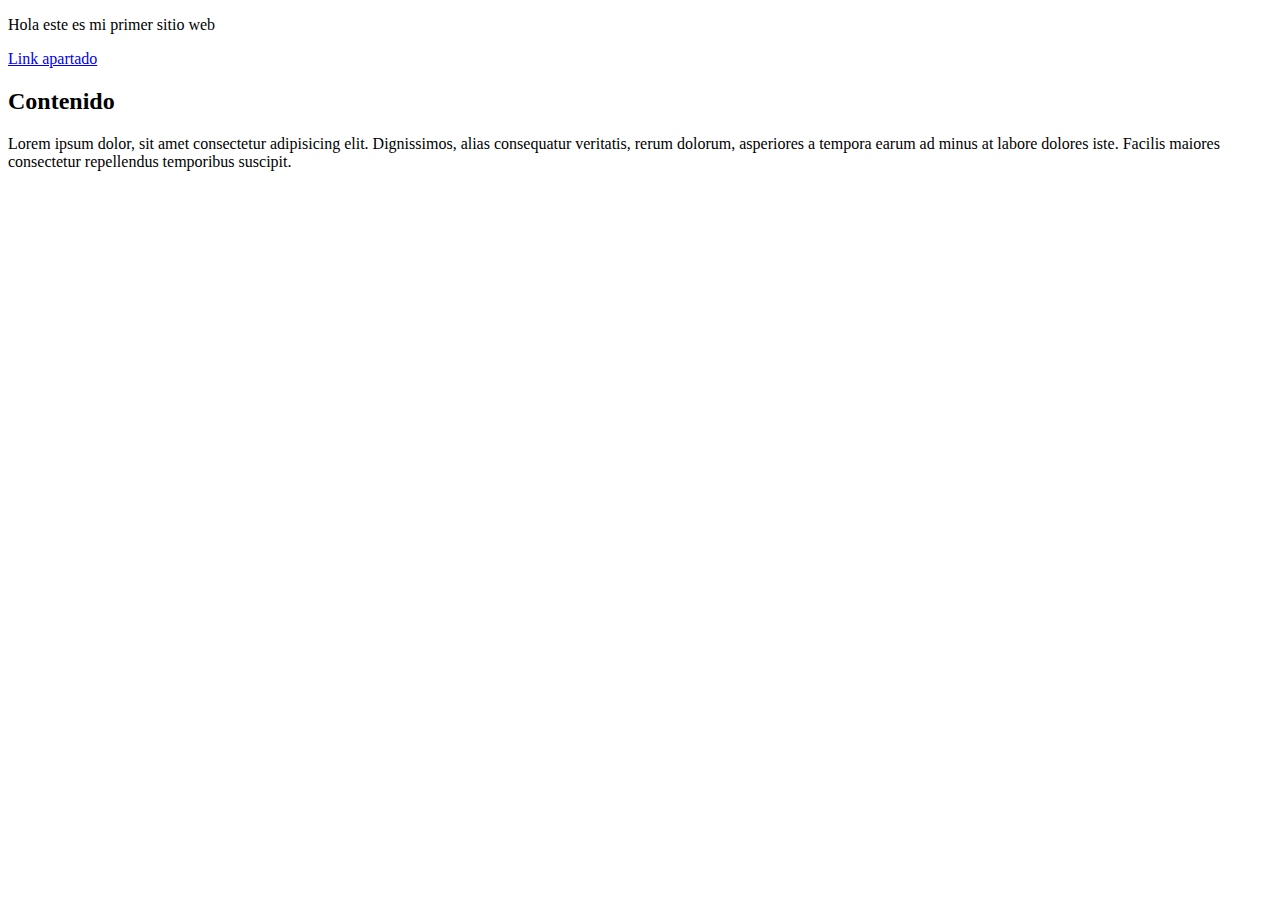
<file: index.html>
<!DOCTYPE html>
<html lang="en">
<head>
  <meta charset="UTF-8">
  <meta http-equiv="X-UA-Compatible" content="IE=edge">
  <meta name="viewport" content="width=device-width, initial-scale=1.0">
  <title>MiWeb.com</title>
  <link rel="stylesheet" href="css/estilos.css">
 
</head>
<body>
  <p>
    Hola este es mi primer sitio web
  </p>
  <a href="#">Link apartado</a>
  <div>
    <h2>
      Contenido
    </h2>
    <p>
      Lorem ipsum dolor, sit amet consectetur adipisicing elit. Dignissimos, alias consequatur veritatis, rerum dolorum, asperiores a tempora earum ad minus at labore dolores iste. Facilis maiores consectetur repellendus temporibus suscipit.
    </p>
  </div>
</body>
</html>
</file>
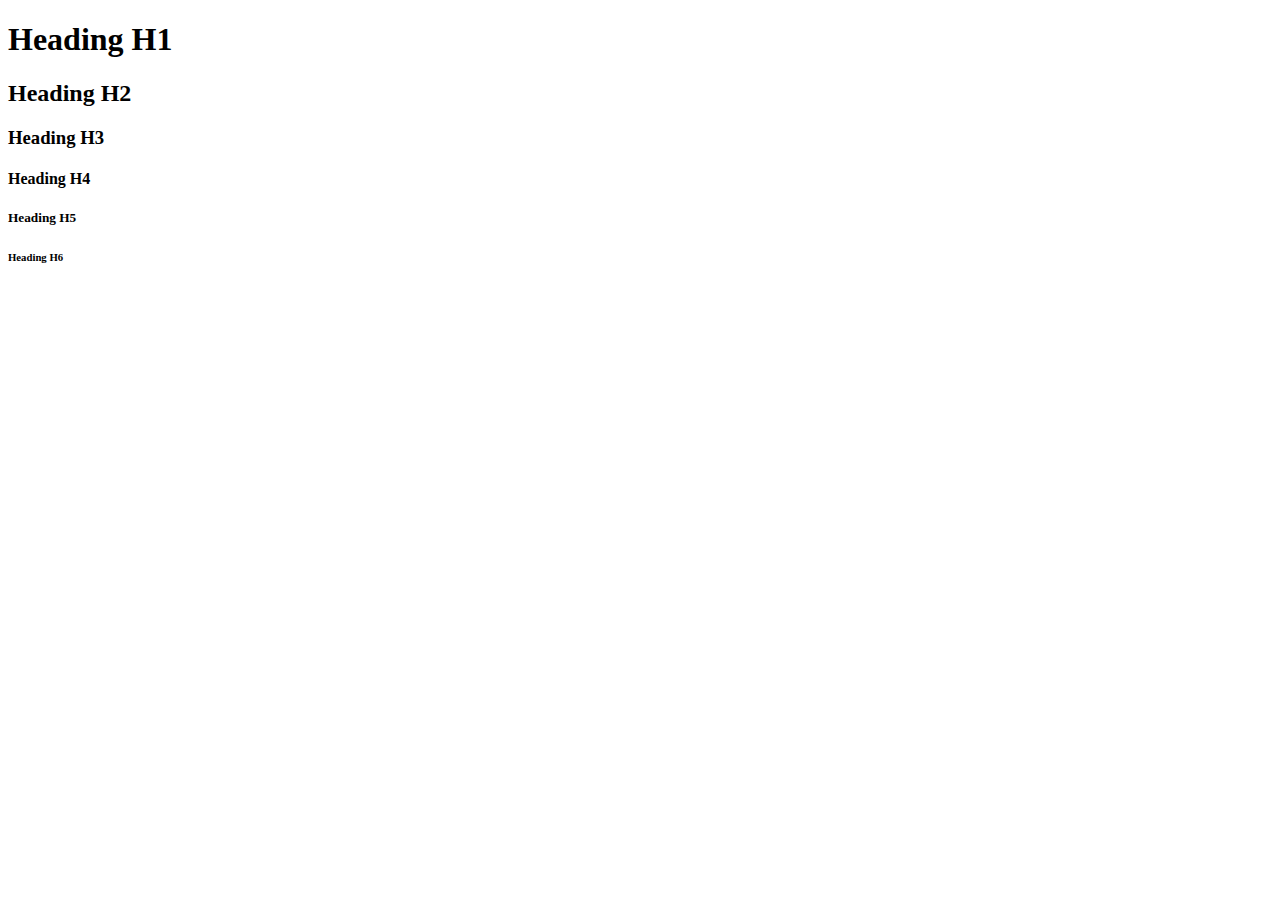
<file: HTML/1-1-Encabezados.html>
<!DOCTYPE html>
<html lang="en">
<head>
    <meta charset="UTF-8">
    <meta http-equiv="X-UA-Compatible" content="IE=edge">
    <meta name="viewport" content="width=device-width, initial-scale=1.0">
    <title>MiWeb.com</title>
</head>
<body>
    <div>
        <h1>Heading H1</h1>
        <h2>Heading H2</h2>
        <h3>Heading H3</h3>
        <h4>Heading H4</h4>
        <h5>Heading H5</h5>
        <h6>Heading H6</h6>
    </div>
</body>
</html>
</file>
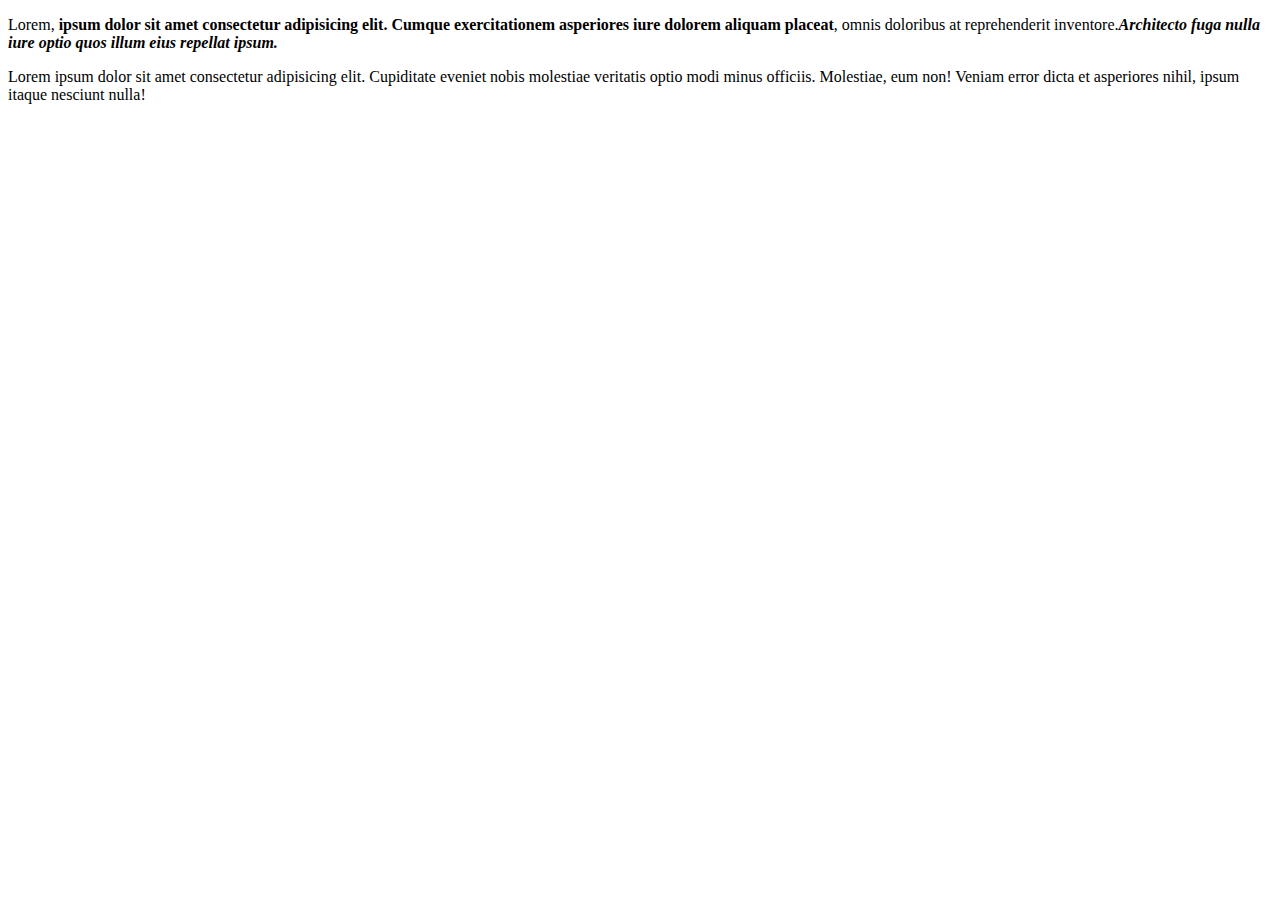
<file: HTML/1-2-Parrafos.html>
<!DOCTYPE html>
<html lang="en">
<head>
    <meta charset="UTF-8">
    <meta http-equiv="X-UA-Compatible" content="IE=edge">
    <meta name="viewport" content="width=device-width, initial-scale=1.0">
    <title>MiWeb.com</title>
</head>
<body>
    <p>
        Lorem,<b> ipsum dolor sit amet consectetur adipisicing elit. Cumque exercitationem asperiores iure dolorem aliquam placeat</b>, omnis doloribus at reprehenderit inventore.<i><b>Architecto fuga nulla iure optio quos illum eius repellat ipsum.</b></i> 
    </p>
    <p>
        Lorem ipsum dolor sit amet consectetur adipisicing elit. Cupiditate eveniet nobis molestiae veritatis optio modi minus officiis. Molestiae, eum non! Veniam error dicta et asperiores nihil, ipsum itaque nesciunt nulla!
    </p>
</body>
</html>
</file>
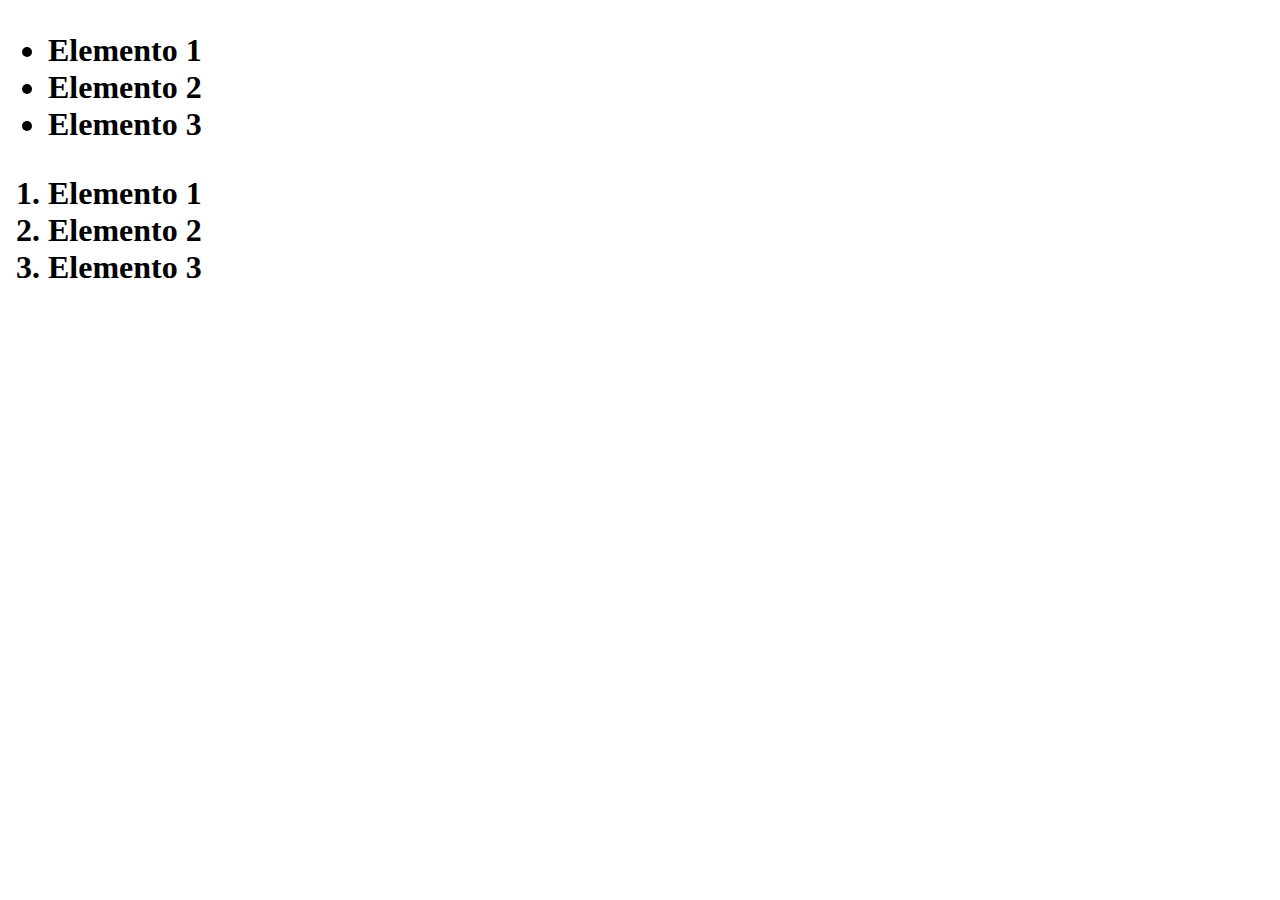
<file: HTML/1-4-Listas.html>
<!DOCTYPE html>
<html lang="en">
<head>
    <meta charset="UTF-8">
    <meta http-equiv="X-UA-Compatible" content="IE=edge">
    <meta name="viewport" content="width=device-width, initial-scale=1.0">
    <title>Document</title>
</head>
<body>
    <h1>
        <ul><!--Lista desordenada--> 
            <li>Elemento 1</li>
            <li>Elemento 2</li>
            <li>Elemento 3</li>
        </ul>

        <ol><!--Lista Ordenada-->
            <li>Elemento 1</li>
            <li>Elemento 2</li>
            <li>Elemento 3</li>  
        </ol>
        <!--comentarios podemos agregar--> 

    </h1>
</body>
</html>
</file>
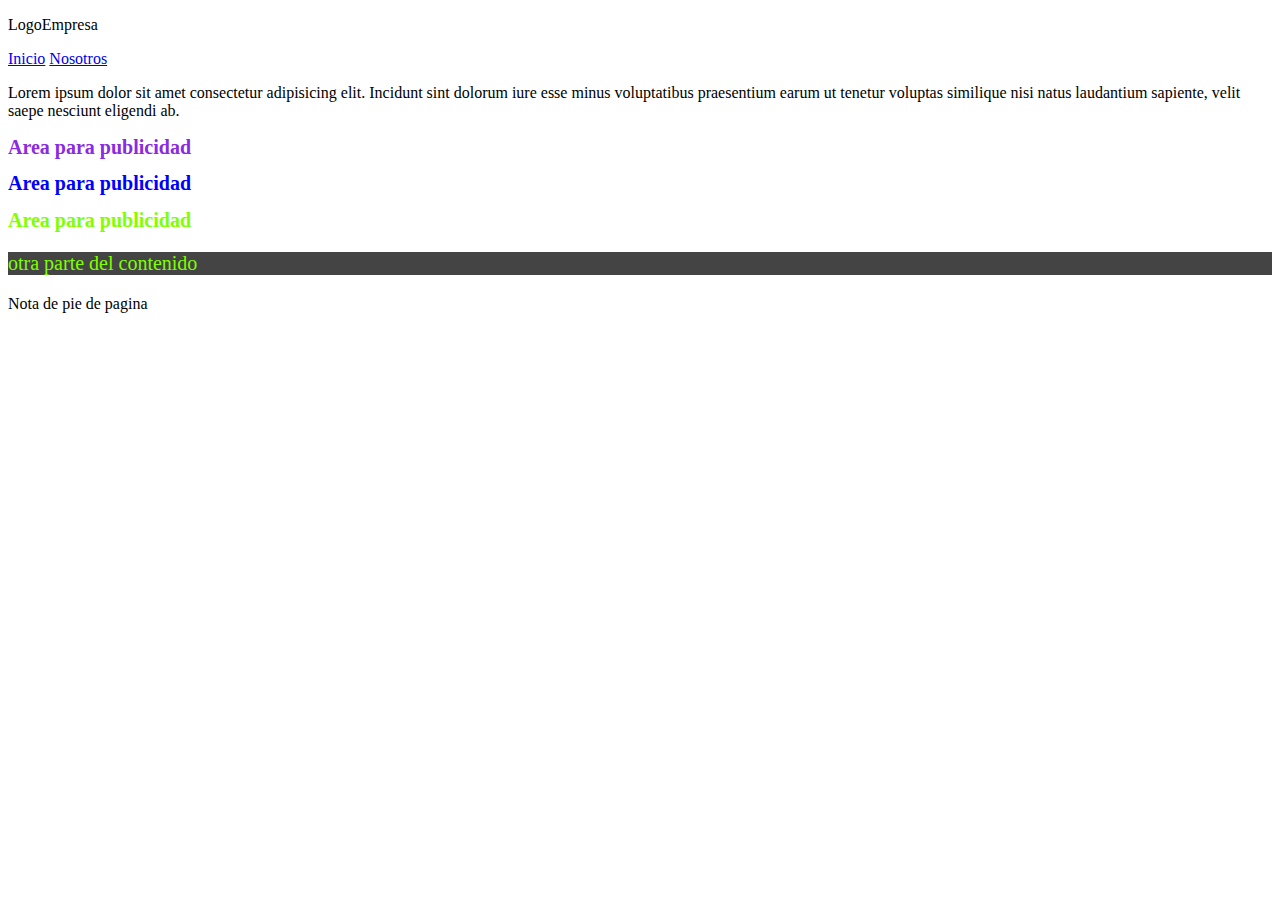
<file: HTML/1-5-Semantica.html>
<!DOCTYPE html>
<html lang="en">
<head>
    <meta charset="UTF-8">
    <meta http-equiv="X-UA-Compatible" content="IE=edge">
    <meta name="viewport" content="width=device-width, initial-scale=1.0">
    <title>MiWeb</title>
    <link rel="stylesheet" href="../css/estilos.css">
</head>
<body>
    <header> <!--Cabecera de la pagina-->
        <p>LogoEmpresa</p>
    </header>
    <nav><!--Menu de la pagina-->
        <a href="#">Inicio</a>
        <a href="#">Nosotros</a>
    </nav>
    <section><!--Contenido Central de la pagina-->
        <p>Lorem ipsum dolor sit amet consectetur adipisicing elit. Incidunt sint dolorum iure esse minus voluptatibus praesentium earum ut tenetur voluptas similique nisi natus laudantium sapiente, velit saepe nesciunt eligendi ab.</p>
    </section>
    <aside>
        <h1>Area para publicidad</h1>
        <h1 id="unico">Area para publicidad</h1>
        <h1 class="textoColor">Area para publicidad</h1>
    </aside>
    <article class="textoColor fondo" >
        <p>otra parte del contenido</p>
    </article>
    <footer>
        <p>Nota de pie de pagina</p>
    </footer>
</body>
</html>
</file>
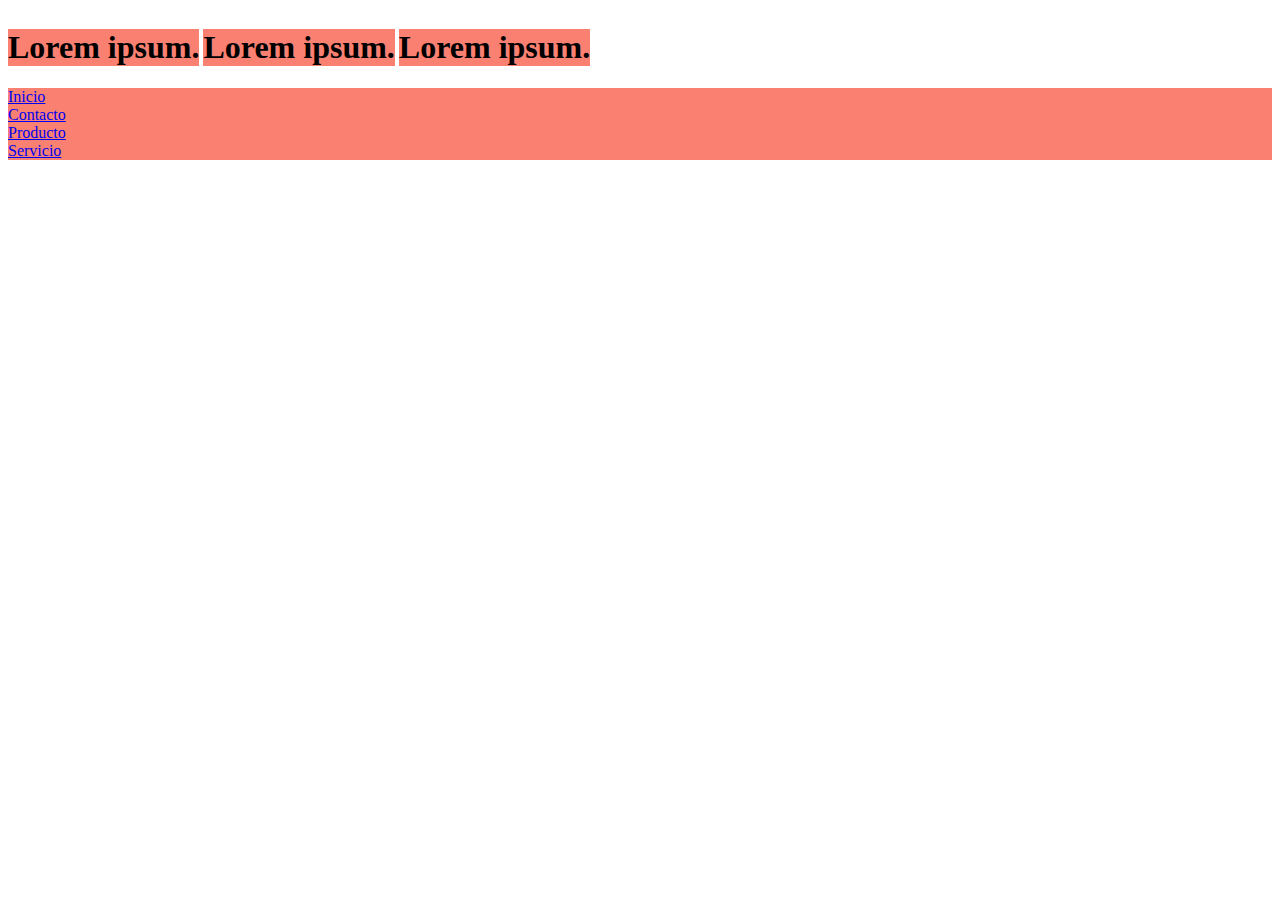
<file: HTML/bloques.html>
<!DOCTYPE html>
<html lang="en">
<head>
    <meta charset="UTF-8">
    <meta http-equiv="X-UA-Compatible" content="IE=edge">
    <meta name="viewport" content="width=device-width, initial-scale=1.0">
    <title>Document</title>
    <link rel="stylesheet" href="../css/bloques.css">
</head>
<body>
    <h1>Lorem ipsum. </h1>
    <h1>Lorem ipsum. </h1>
    <h1>Lorem ipsum. </h1> 
    <div>
        <a href="#">Inicio</a>
        <a href="#">Contacto</a>
        <a href="#">Producto</a>
        <a href="#">Servicio</a>
    </div>
</body>
</html>
</file>
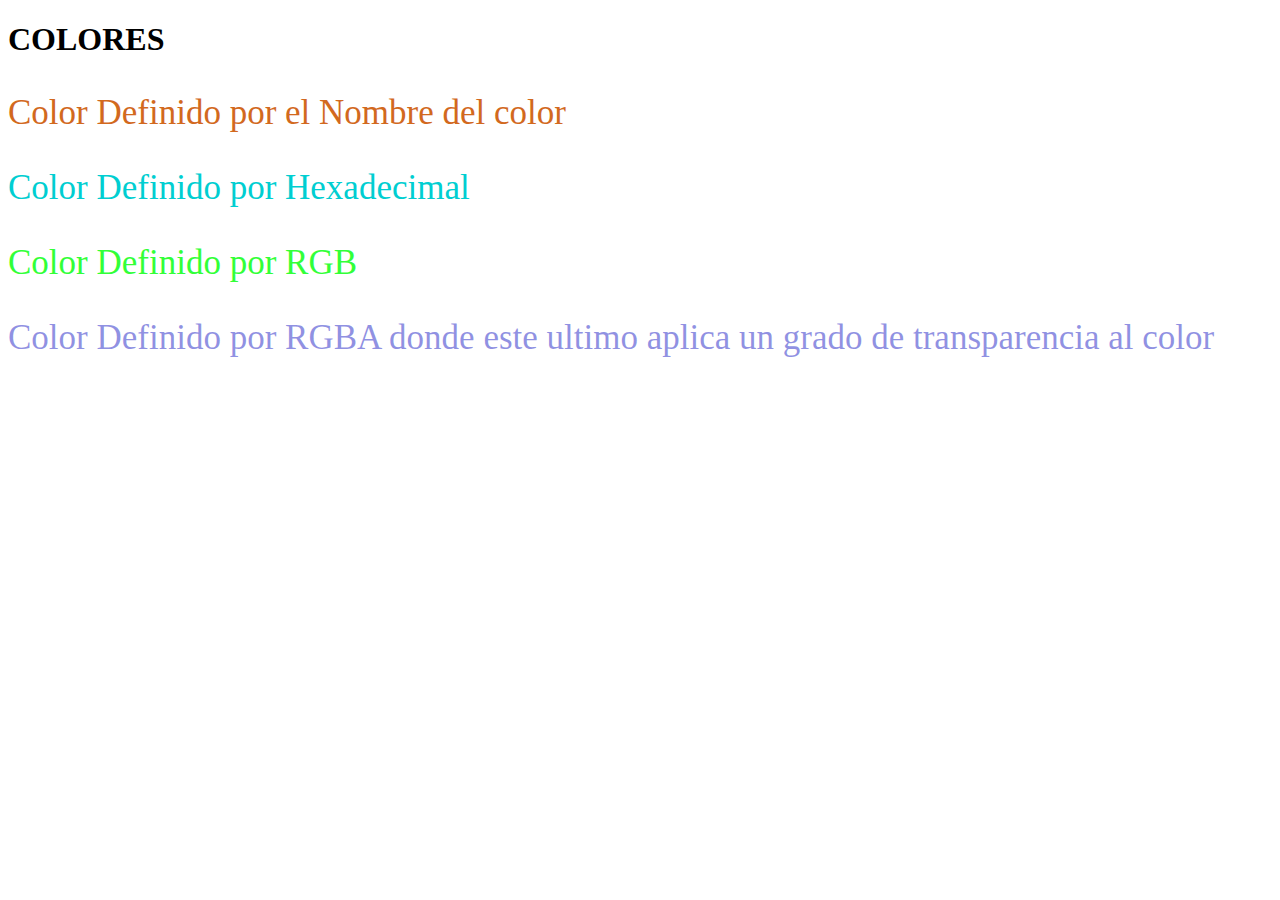
<file: HTML/colores.html>
<!DOCTYPE html>
<html lang="en">
<head>
    <meta charset="UTF-8">
    <meta http-equiv="X-UA-Compatible" content="IE=edge">
    <meta name="viewport" content="width=device-width, initial-scale=1.0">
    <title>MiWeb</title>
    <link rel="stylesheet" href="../css/colores.css">
</head>
<body>
    <h1>COLORES</h1>
    <p class="nombColor">Color Definido por el Nombre del color</p>
    <p class="hexa">Color Definido por Hexadecimal</p>
    <p class="rgb">Color Definido por RGB</p>
    <p class="rgba">Color Definido por RGBA donde este ultimo aplica un grado de transparencia al color</p>
</body>
</html>
</file>
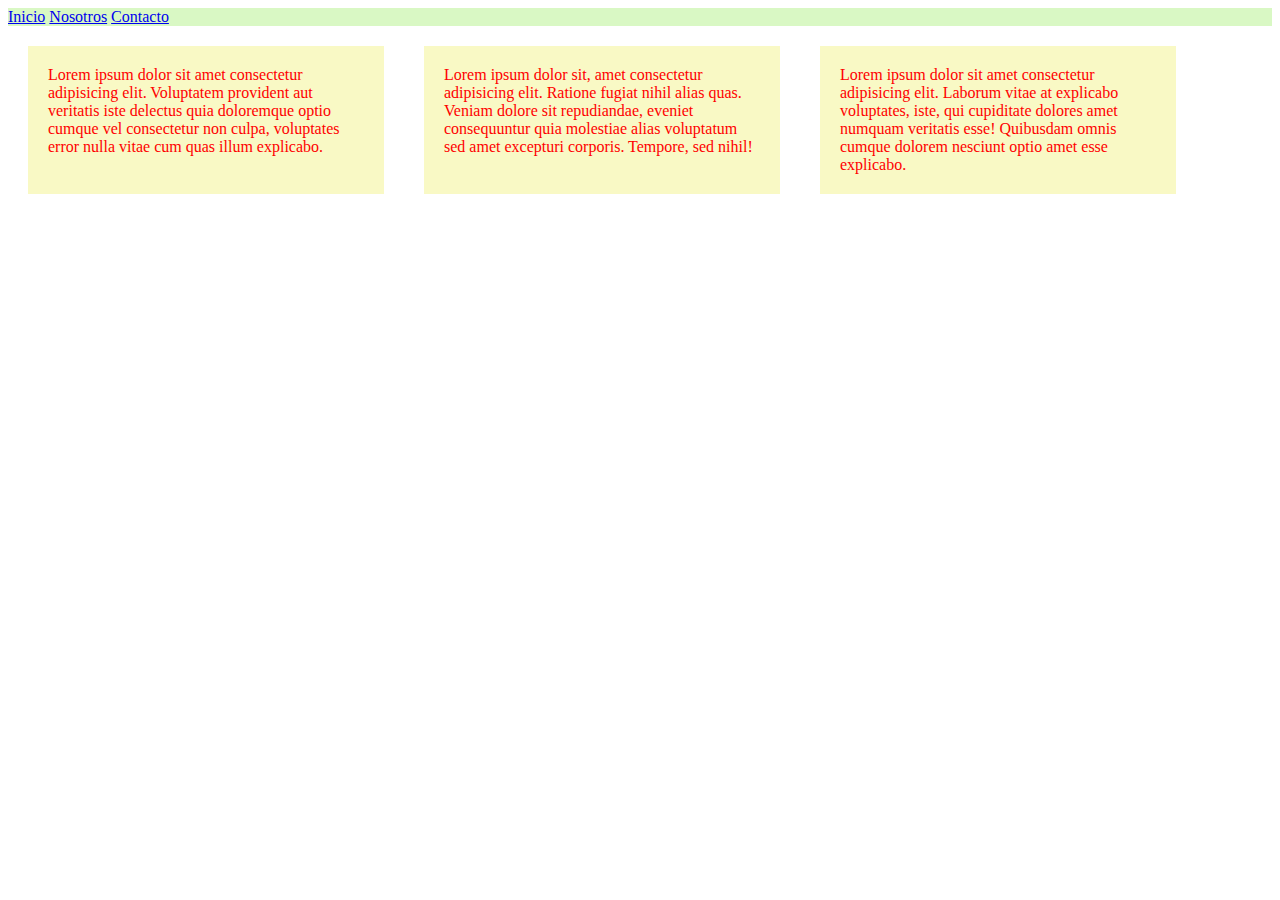
<file: HTML/columnas.html>
<!DOCTYPE html>
<html lang="en">
<head>
    <meta charset="UTF-8">
    <meta http-equiv="X-UA-Compatible" content="IE=edge">
    <meta name="viewport" content="width=device-width, initial-scale=1.0">
    <title>miweb</title>
    <link rel="stylesheet" href="../css/columnas.css">
</head>
<body>
    <nav>
        <a href="#">Inicio</a>
        <a href="#">Nosotros</a>
        <a href="#">Contacto</a>
    </nav>
    <section class="padre">
        <p class="columna">Lorem ipsum dolor sit amet consectetur adipisicing elit. Voluptatem provident aut veritatis iste delectus quia doloremque optio cumque vel consectetur non culpa, voluptates error nulla vitae cum quas illum explicabo.</p>

        <p class="columna">Lorem ipsum dolor sit, amet consectetur adipisicing elit. Ratione fugiat nihil alias quas. Veniam dolore sit repudiandae, eveniet consequuntur quia molestiae alias voluptatum sed amet excepturi corporis. Tempore, sed nihil!</p>

        <p class="columna">Lorem ipsum dolor sit amet consectetur adipisicing elit. Laborum vitae at explicabo voluptates, iste, qui cupiditate dolores amet numquam veritatis esse! Quibusdam omnis cumque dolorem nesciunt optio amet esse explicabo.</p>
    </section>
</body>
</html>
</file>
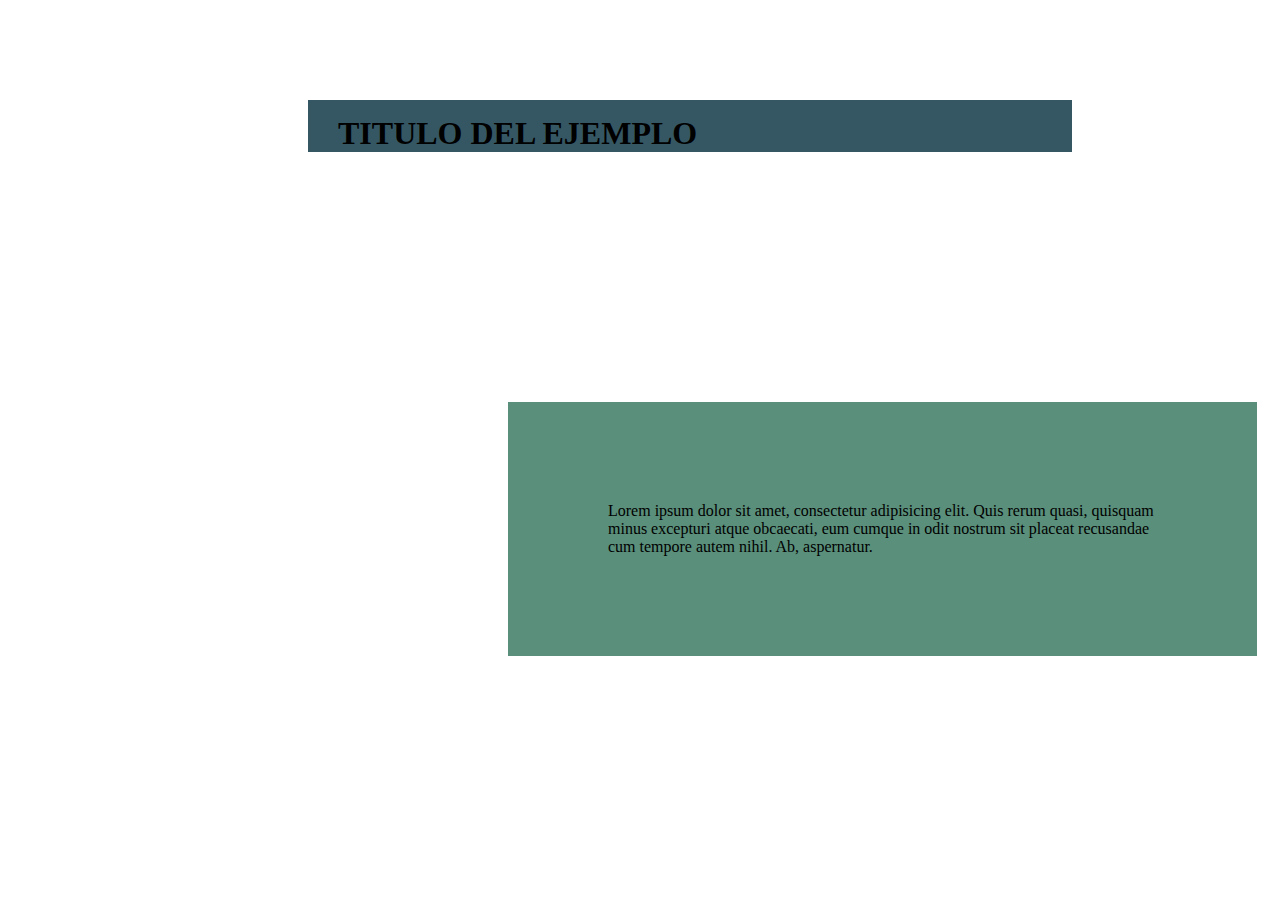
<file: HTML/margenes_padding.html>
<!DOCTYPE html>
<html lang="en">
<head>
    <meta charset="UTF-8">
    <meta http-equiv="X-UA-Compatible" content="IE=edge">
    <meta name="viewport" content="width=device-width, initial-scale=1.0">
    <title>MiWeb</title>
    <link rel="stylesheet" href="../css/margenes_padding.css">
</head>
<body>
    <h1> TITULO DEL EJEMPLO</h1>
    <p>Lorem ipsum dolor sit amet, consectetur adipisicing elit. Quis rerum quasi, quisquam minus excepturi atque obcaecati, eum cumque in odit nostrum sit placeat recusandae cum tempore autem nihil. Ab, aspernatur.</p>
</body>
</html>
</file>
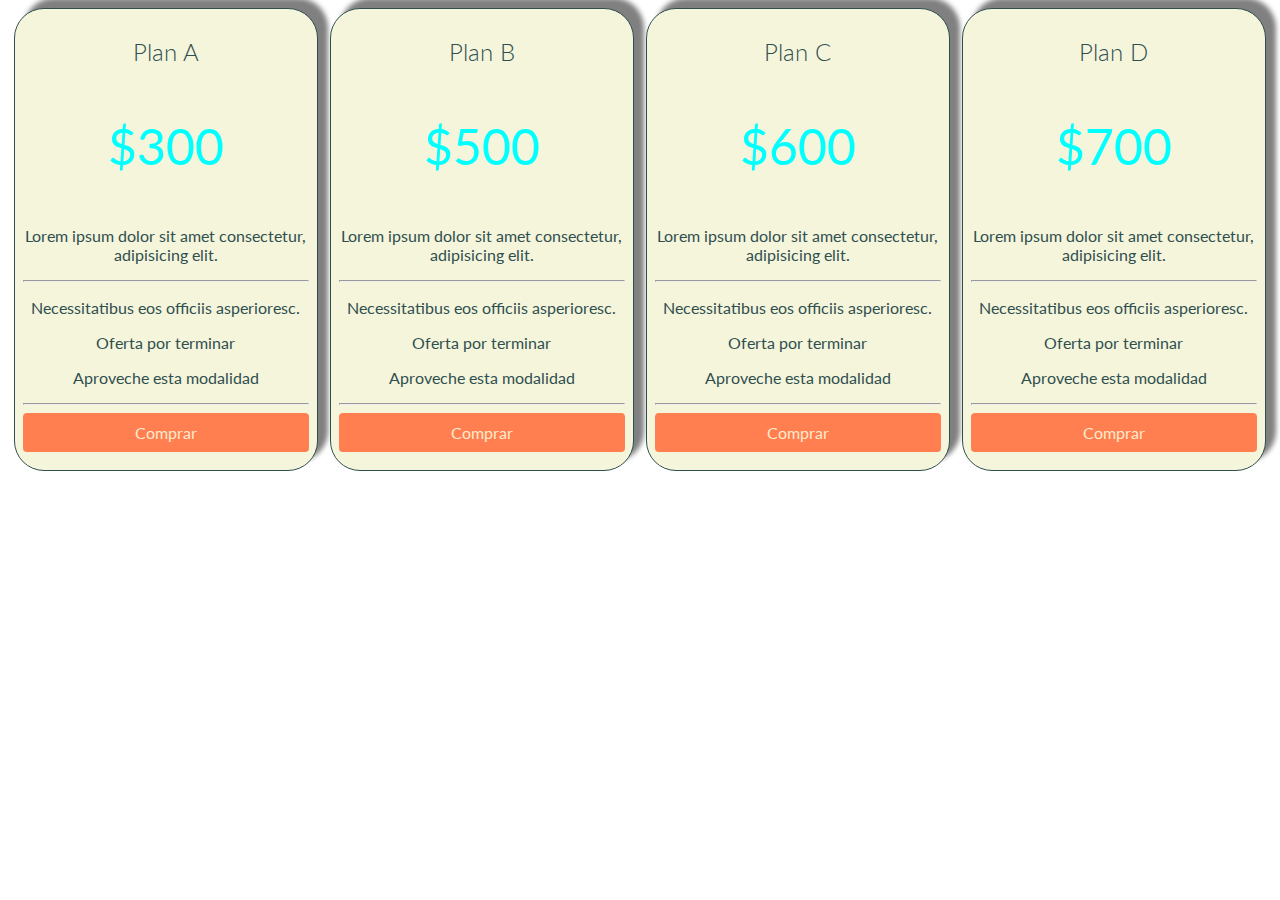
<file: HTML/tablas.html>
<!DOCTYPE html>
<html lang="en">
<head>
    <meta charset="UTF-8">
    <meta http-equiv="X-UA-Compatible" content="IE=edge">
    <meta name="viewport" content="width=device-width, initial-scale=1.0">
    <title>Document</title>

    <link href="https://fonts.googleapis.com/css2?family=Lato:wght@700&display=swap" rel="stylesheet">
    <link rel="stylesheet" href="../css/tablas.css">
</head>
<body>
    <section class="container flex text-center">
        <div class="columna">
            <h2>Plan A</h2>
            <p class="precio">$300</p>
            <p>Lorem ipsum dolor sit amet consectetur, adipisicing elit.</p>
            <hr>
            <p>Necessitatibus eos officiis asperioresc.</p>
            <p>Oferta por terminar</p>
            <p>Aproveche esta modalidad</p>
            <hr>
            <a href="#" class="btn-precio">Comprar</a>
        </div>
        <div class="columna">
            <h2>Plan B</h2>
            <p class="precio">$500</p>
            <p>Lorem ipsum dolor sit amet consectetur, adipisicing elit.</p>
            <hr>
            <p>Necessitatibus eos officiis asperioresc.</p>
            <p>Oferta por terminar</p>
            <p>Aproveche esta modalidad</p>
            <hr>
            <a href="#" class="btn-precio">Comprar</a>
        </div>
        <div class="columna">
            <h2>Plan C</h2>
            <p class="precio">$600</p>
            <p>Lorem ipsum dolor sit amet consectetur, adipisicing elit.</p>
            <hr>
            <p>Necessitatibus eos officiis asperioresc.</p>
            <p>Oferta por terminar</p>
            <p>Aproveche esta modalidad</p>
            <hr>
            <a href="#" class="btn-precio">Comprar</a>
        </div>
        <div class="columna">
            <h2>Plan D</h2>
            <p class="precio">$700</p>
            <p>Lorem ipsum dolor sit amet consectetur, adipisicing elit.</p>
            <hr>
            <p>Necessitatibus eos officiis asperioresc.</p>
            <p>Oferta por terminar</p>
            <p>Aproveche esta modalidad</p>
            <hr>
            <a href="#" class="btn-precio">Comprar</a>
        </div>
    </section>
</body>
</html>
</file>
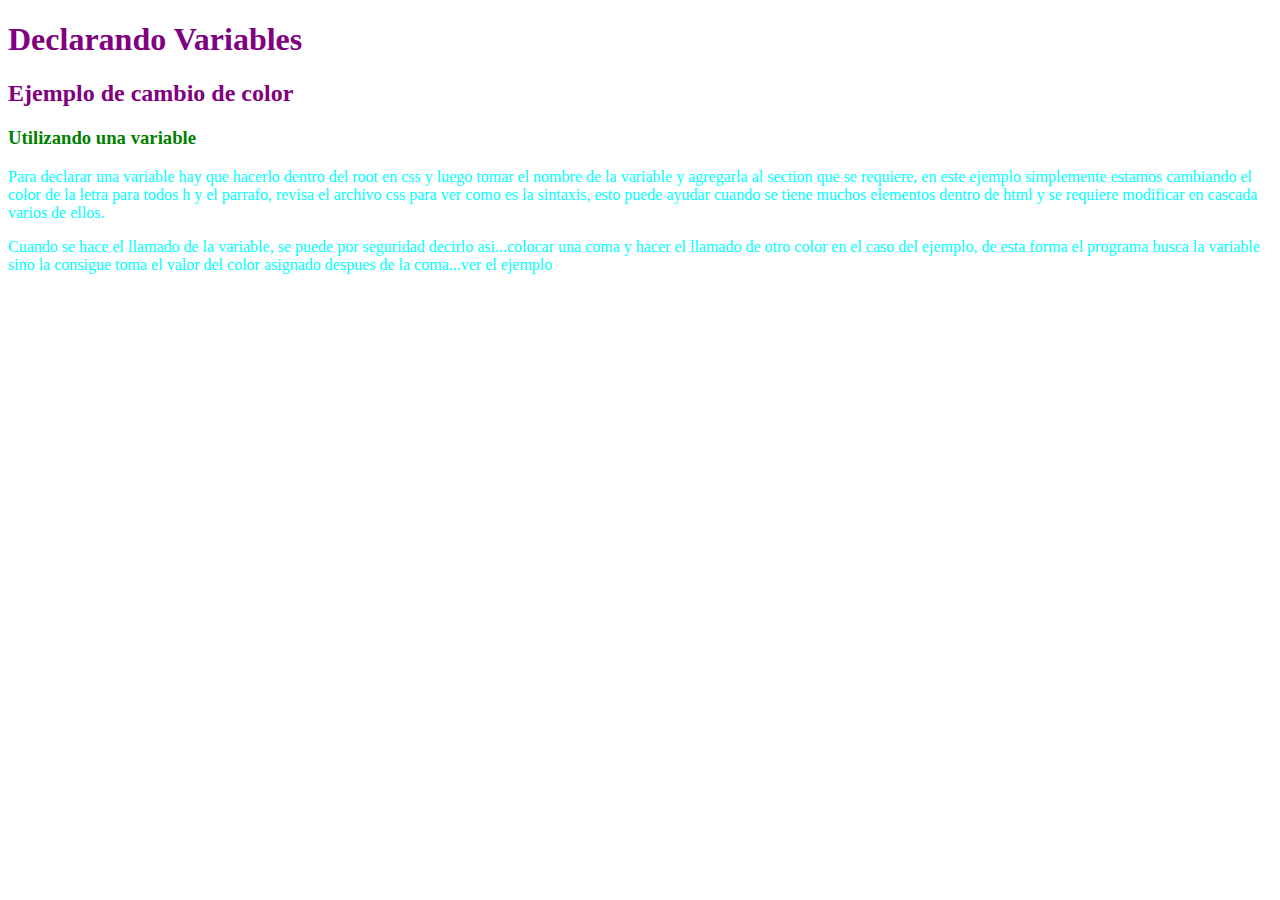
<file: HTML/variables.html>
<!DOCTYPE html>
<html lang="en">
<head>
    <meta charset="UTF-8">
    <meta http-equiv="X-UA-Compatible" content="IE=edge">
    <meta name="viewport" content="width=device-width, initial-scale=1.0">
    <title>MiWeb</title>
    <link rel="stylesheet" href="../css/variables.css">
</head>
<body>
    <h1>Declarando Variables</h1>
    <h2>Ejemplo de cambio de color</h2>
    <h3>Utilizando una variable</h3>
    <p>Para declarar una variable hay que hacerlo dentro del root en css y luego tomar el nombre de la variable y agregarla al section que se requiere, en este ejemplo simplemente estamos cambiando el color de la letra para todos h y el parrafo, revisa el archivo css para ver como es la sintaxis, esto puede ayudar cuando se tiene muchos elementos dentro de html y se requiere modificar en cascada varios de ellos.</p>
    <p>Cuando se hace el llamado de la variable, se puede por seguridad decirlo asi...colocar una coma y hacer el llamado de otro color en el caso del ejemplo, de esta forma el programa busca la variable sino la consigue toma el valor del color asignado despues de la coma...ver el ejemplo</p>

</body>
</html>
</file>
<file: css/estilos.css>
h1{
    color:blueviolet;
    font-size: 20px;
  }

#unico
{
  font-size: 20px;
  color:blue;
}

.textoColor
{
  color:chartreuse;
  font-size: 20px;
}

.fondo
{
  background: #444;
}
</file>
<file: css/bloques.css>
h1{
    background: salmon;
    display: inline-block;
}

a{
    background: salmon;
    display: block;  
}
</file>
<file: css/colores.css>
.nombColor{
    color:chocolate;
    font-size: 35px;
}

.hexa
{
    color: #00ced1;
    font-size: 35px;
}

.rgb
{
    color: rgb(50,453,56);
    font-size: 35px;
}

.rgba
{
    color: rgba(34, 36, 198, 0.5);
    font-size: 35px;
}
</file>
<file: css/columnas.css>
nav{
    background: #D9F8C4;
}

.columna{
    background: #F9F9C5;
    color: red;
    padding: 20px;
    width: 25%;
    margin: 20px;
}

.padre{
    display: flex;
}
</file>
<file: css/margenes_padding.css>
h1{
    background: #355764; /*Fondos*/
    margin-top: 100px; /*Margen superior*/
    margin-bottom: 100px; /*Margen inferior*/
    margin-left: 300px; /*Margen izquierdo*/
    margin-right: 200px; /*Margen derecho*/
    padding-left: 30px;
    padding-top: 15px;
    padding-right: 23px;
}

p{
    background: #5A8F7B;
    margin: 250px 15px 150px 500px; /*Margenes en una sola linea*/
    padding: 100px;
}

/*Los Margenes son EXTERNOS*/
/*Padding son margenes INTERNOS*/
</file>
<file: css/tablas.css>
body{
    font-family: 'Lato', sans-serif;
}
h2{
    font-weight: 300;
}
.container{
    margin: 0 auto;
    width: 100%;
}
.flex{
    display: flex;
    flex-wrap: wrap;
}
.text-center{
    text-align: center;
}
.precio{
    font-size: 50px;
    color: aqua;
}
.columna{
    background: beige;
    color: darkslategray;
    margin: 0 auto;
    padding: 8px;
    border: 1px solid darkslategray;
    border-radius: 30px;
    box-shadow: 10px -10px 5px gray;
    width: 24%;
    box-sizing: border-box;

}
.btn-precio{
    background: coral;
    color: blanchedalmond;
    padding: 10px;
    margin-bottom: 10px;
    text-decoration: none;
    display: block;
    border-radius: 4px;
}
.btn-precio:hover{
    background: rosybrown;
}

@media (max-width: 1070px){
    .columna{
        width: 45%;
        margin-bottom: 20px;
    }
}

@media (max-width: 600px){
    .columna{
        width: 100%;
        margin-bottom: 20px;
    }
}
</file>
<file: css/variables.css>
:root{
    --variable-color: purple;
}
h1{
    color: var(--variable-color);
}
h2{
    color:var(--variable-color);
}
h3{
    color: var(--variable-color1,green);
}
p{
    color: aqua;
}
</file>
